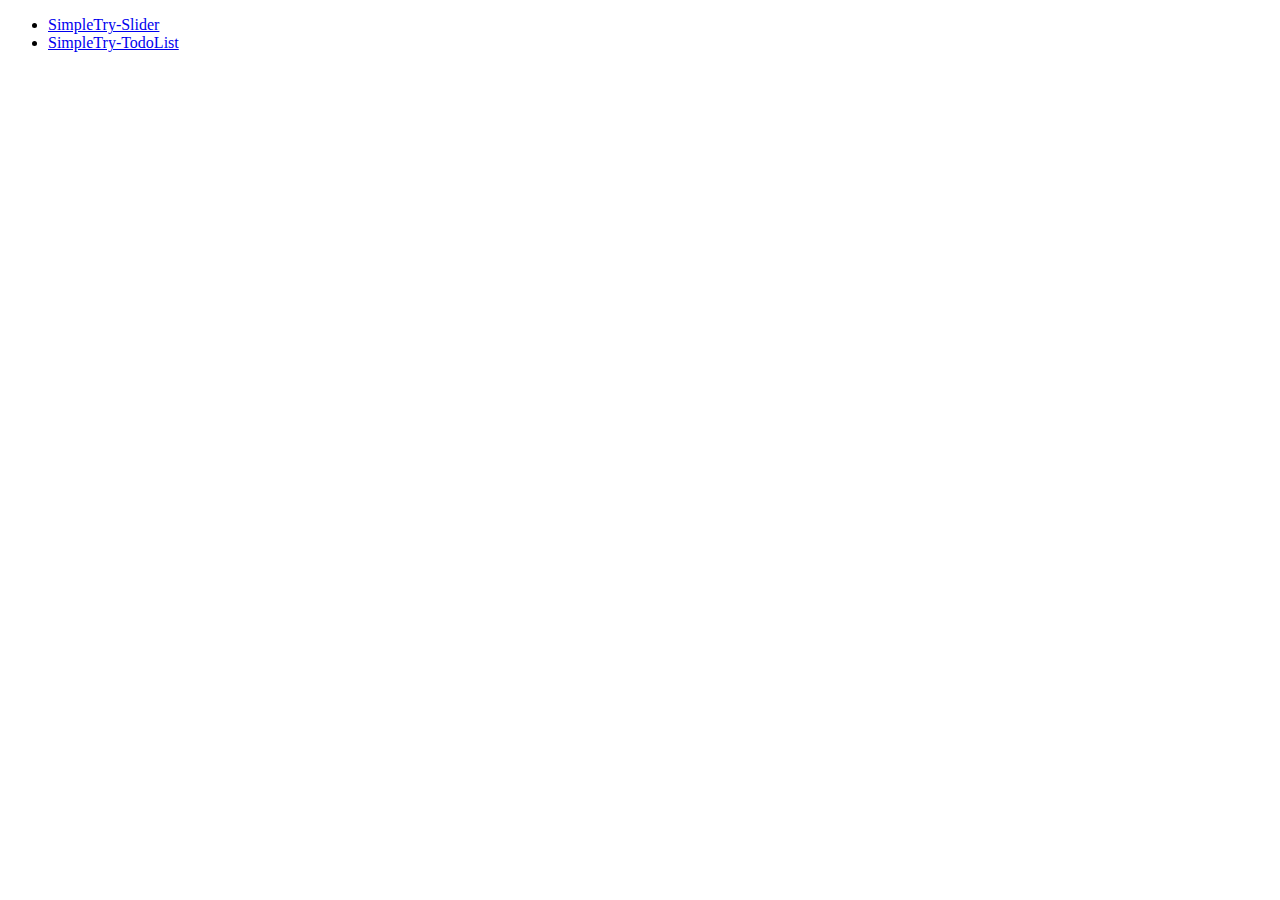
<file: index.html>
<!DOCTYPE html>
<html lang="en">
<head>
    <meta charset="UTF-8">
    <meta name="viewport" content="width=device-width, initial-scale=1.0">
    <title>SimpleTry</title>
    <div>
        <ul>
            <li><a href="./SimpleTry-Slider">SimpleTry-Slider</a></li>
            <li><a href="./SimpleTry-TodoList">SimpleTry-TodoList</a></li>
        </ul>
    </div>
</head>
<body>
    
</body>
</html>
</file>
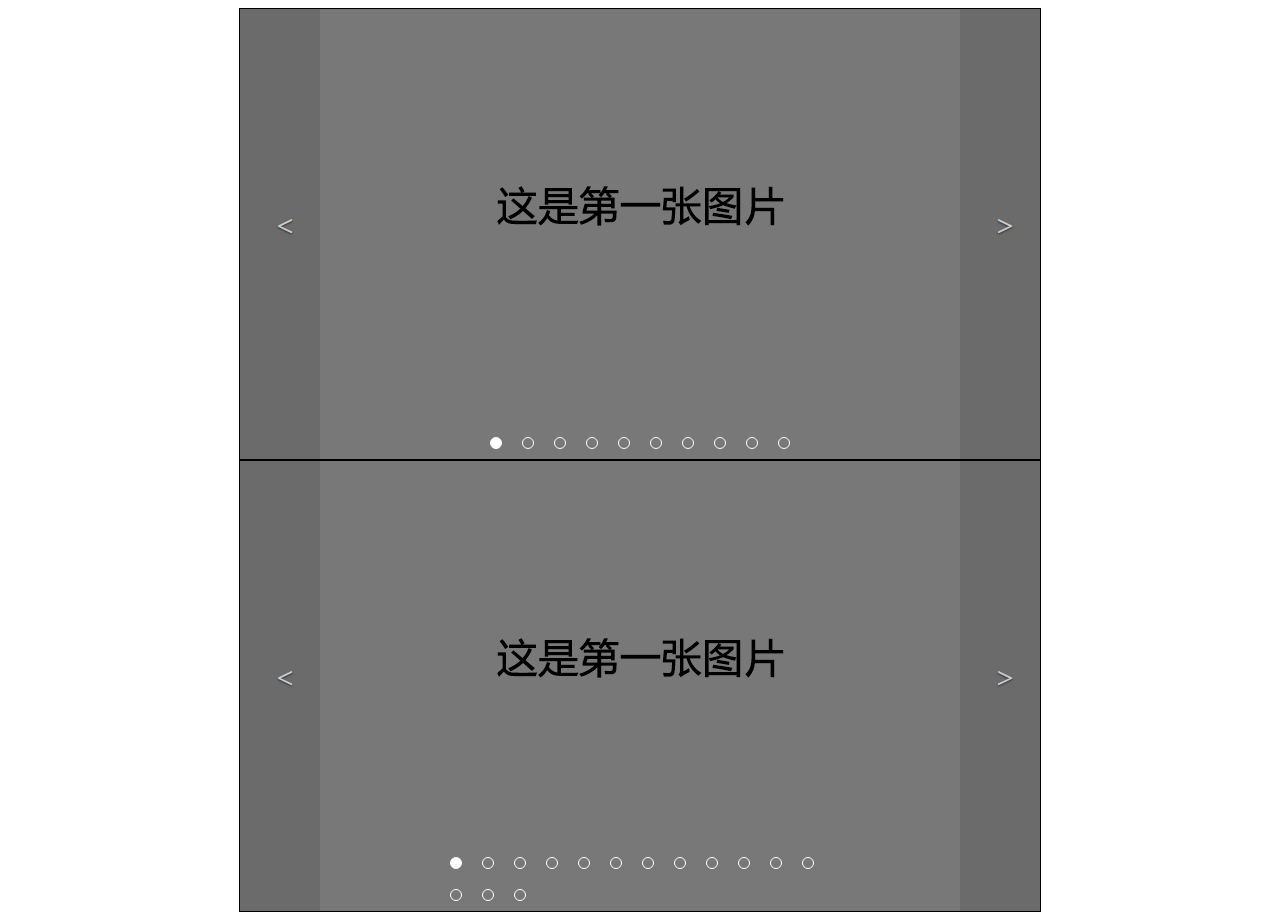
<file: SimpleTry-Slider/index.html>
<!DOCTYPE html>
<html>
    <head>
        <meta charset="UTF-8">
        <title>A Slider</title>
        <link rel="stylesheet" href="base.css">
    </head>
    <body>
        <div class="slider-box"></div>
        <div class="slider-box2"></div>
        <script src="base.js"></script>
    </body>
</html>
</file>
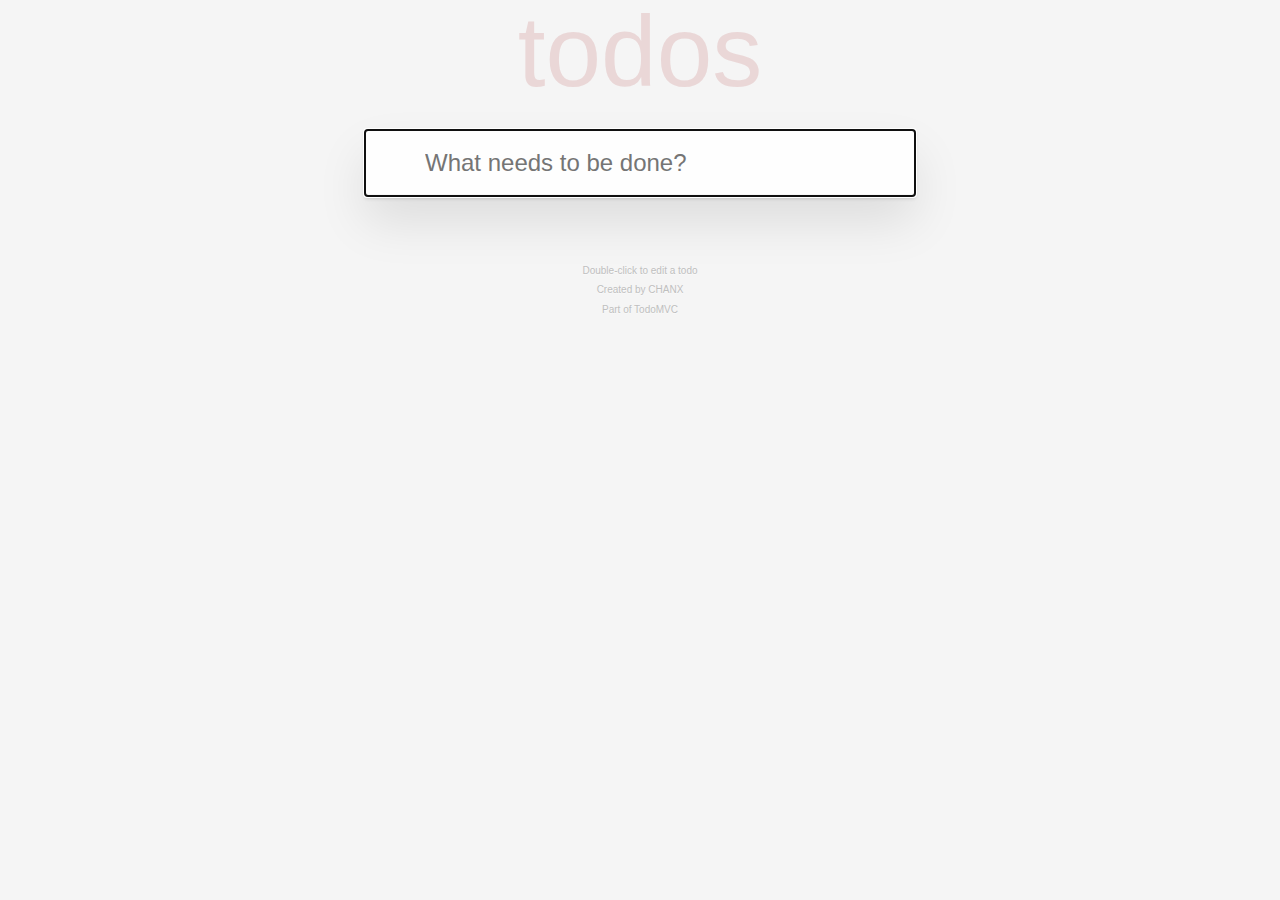
<file: SimpleTry-TodoList/index.html>
<!DOCTYPE html>
<html>
<head>
    <meta charset="UTF-8">
    <title>TodoList</title>
    <link rel="stylesheet" href="./css/base.css">
</head>
<body>
    <main>
            <div class="todolist" >
                    <div class="bigword"><h1>todos</h1></div>
                    <div>
                        <span class="toggle-all" onclick="tog()">&#xe6a4;</span>
                        <input id="newItem" class="new-todo"  placeholder="What needs to be done?">
                    </div>
                    
                    <div id="box">
                    </div>
                    <div class="bottom" id="bottom">
                            
                        <p><strong>0</strong> items left</p>
                        <ul>
                            <li><a href="#" class="selected">All</a></li>
                            <li><a href="#/active">Active</a></li>
                            <li><a href="#/completed">Completed</a></li>
                            <button class="clear-completed" onclick="clearall()">Clear completed</button>
                        </ul>
                    </div>

            </div>
    </main>

    <footer>
        <p>Double-click to edit a todo</p>
        <p>Created by CHANX</p>
        <p>Part of TodoMVC</p>
    </footer>
    <script src="./js/base.js"></script>
</body>
</html>
</file>
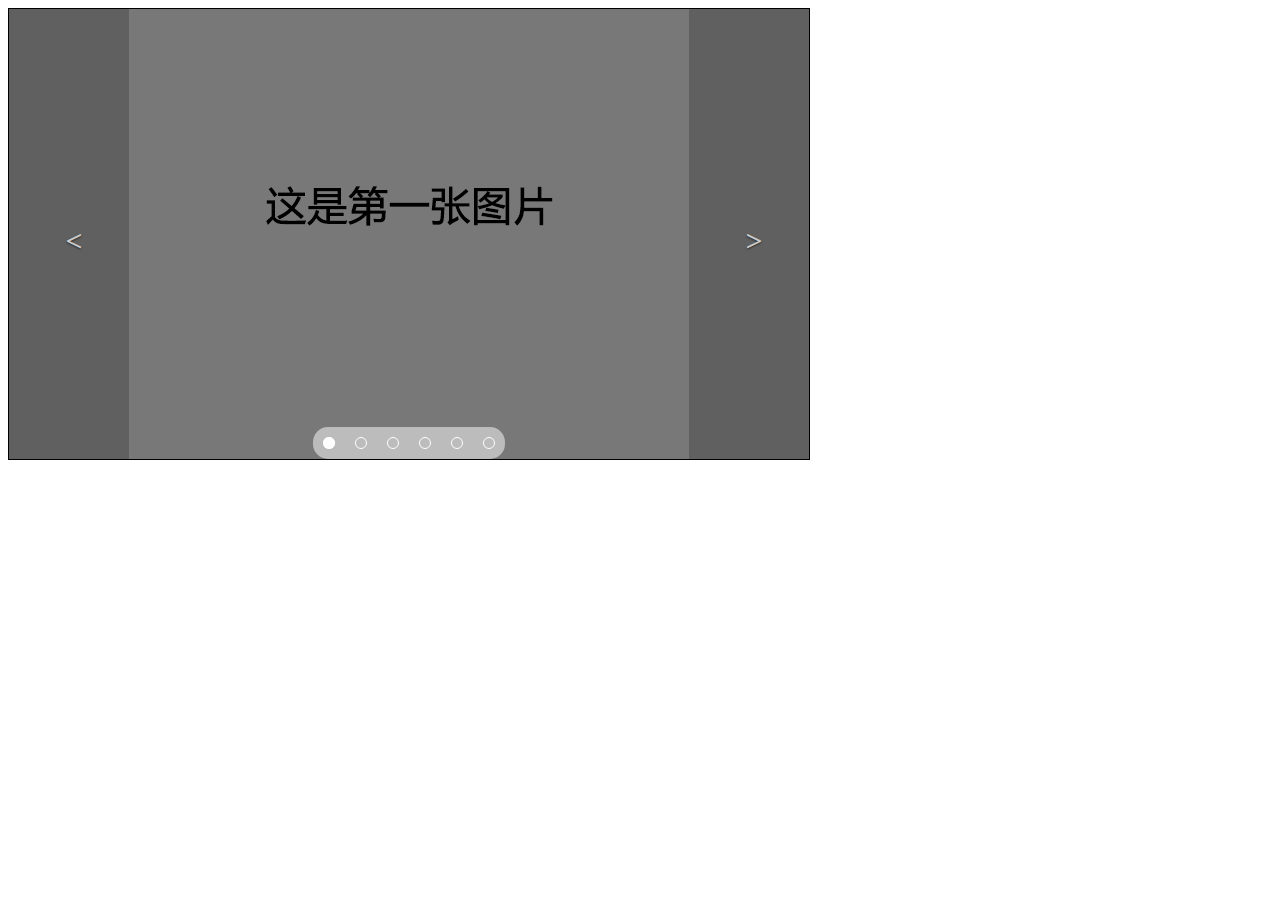
<file: SimpleTry-Slider/test.html>
<!DOCTYPE html>
<html>
    <head>
        <meta charset="UTF-8">
        <title>A Slider</title>
        <link rel="stylesheet" href="test.css">
    </head>
    <body>
        <div class="slider-box">
            <ul class="slider">
                <li id="slider-1">
                    <a href="#">
                        <img src="./code1.png" alt="">
                    </a>
                </li>
                <li id="slider-2">
                    <a href="#">
                        <img src="./code2.png" alt="">
                    </a>                    
                </li>
                <li id="slider-3">
                    <a href="#">
                        <img src="./code3.png" alt="">
                    </a>
                </li>
                <li id="slider-4">
                    <a href="#">
                        <img src="./code4.png" alt="">
                    </a>
                </li>
                <li id="slider-5">
                    <a href="#">
                        <img src="./code5.png" alt="">
                    </a>
                </li>
                <li id="slider-6">
                    <a href="#">
                        <img src="./code6.png" alt="">
                    </a>
                </li>
            </ul>
            <a class="leftRow" href="#">
                <span><</span>
            </a>
            <a class="rightRow" href="#">
                <span>></span>
            </a>
            <ul class="dotlist">
                <li><a href="#1"><p class="dot"></p></a></li>
                <li><a href="#2"><p class="dot"></p></a></li>
                <li><a href="#3"><p class="dot"></p></a></li>
                <li><a href="#4"><p class="dot"></p></a></li>
                <li><a href="#5"><p class="dot"></p></a></li>
                <li><a href="#6"><p class="dot"></p></a></li>
            </ul>
            <a href="#active"><p class="active-dot"></p></a>
        </div>
        <!-- <script src="test.js"></script> -->
    </body>
</html>
</file>
<file: SimpleTry-Slider/base.css>
.slider-box{
    border: 1px black solid;
    text-align: center;
    margin: 0 auto;
    padding: 0;
    position: relative;
    width: 800px;
    height: 450px;
    overflow: hidden;
}
.slider-box2{
    border: 1px black solid;
    text-align: center;
    margin: 0 auto;
    padding: 0;
    position: relative;
    width: 800px;
    height: 450px;
    overflow: hidden;
}
.slider{
    position: relative;
    width: 4800px;
    height: 450px;
    list-style: none;
    margin: 0;
    padding: 0;
    transition: all 0.5s;
}
.slider li{
    float: left;
    width: 800px;
    height: 450px;
    overflow: hidden;
}


.leftRow{
    position: absolute;
    top: 0;
    bottom: 0;
    left:  0;
    width: 10%;
    text-align: center;
    text-shadow: 0 1px 2px rgba(0,0,0,.6);
    background-color: rgba(0,0,0,0.1);
    text-decoration: none;
    transition: all 0.5s;
}

.rightRow{
    position: absolute;
    top: 0;
    bottom: 0;
    right:  0;
    width: 10%;
    text-align: center;
    text-shadow: 0 1px 2px rgba(0,0,0,.6);
    background-color: rgba(0,0,0,0.1);
    text-decoration: none;
    transition: all 0.5s;
}
.rightRow:hover,
.leftRow:hover{
    background-color: rgba(0,0,0,0.2);
}
.leftRow span,
.rightRow span{
    color: rgb(202, 202, 202);
    position: absolute;
    box-sizing: inline-box;
    width: 30px;
    height: 30px;
    margin-top: -10px;
    font-size: 30px;
    font-weight: 700;
    top:50%;
    transform: translateY(-50%);
    margin-left: -10px;
    transition: color 0.5s;
}

.leftRow span:hover,
.rightRow span:hover{
    color: white;
}


.dotlist{
    box-sizing: border-box;
    position: absolute;
    left: 50%;
    transform: translateX(-50%);
    bottom: 0;
    list-style: none;
    margin: 0;
    padding: 0;
    background-color: rgba(255, 255, 255, 0);
    border-radius: 15px;
    max-width: 60%;
}

.dotlist li{
    float: left;
    margin: 10px;
}


.dot{
    height: 10px;
    width: 10px;
    border: 1px solid #fff;;
    border-radius: 50%;
    margin: 0;
    padding: 0;
    background-color: transparent;
}
</file>
<file: SimpleTry-TodoList/css/base.css>
@font-face {
    font-family: 'iconfont';
    src: url('../fonts/iconfont.eot');
    src: url('../fonts/iconfont.eot?#iefix') format('embedded-opentype'),
        url('../fonts/iconfont.woff2') format('woff2'),
        url('../fonts/iconfont.woff') format('woff'),
        url('../fonts/iconfont.ttf') format('truetype'),
        url('../fonts/iconfont.svg#iconfont') format('svg');
}


.iconfont {
    font-family: "iconfont" !important;
    font-size: 16px;
    font-style: normal;
    -webkit-font-smoothing: antialiased;
    -moz-osx-font-smoothing: grayscale;
}
body{
    font: 14px 'Helvetica Neue', Helvetica, Arial, sans-serif;
    line-height: 1.4em;
    background: #f5f5f5;
    color: #4d4d4d;
    min-width: 230px;
    max-width: 550px;
    margin: 0 auto;
    font-weight: 300;
}
.todolist{
    position: relative;
    background: #fff;
    margin: 130px 0 40px 0;
    box-shadow: 0 2px 4px 0 rgba(0, 0, 0, 0.2), 0 25px 50px 0 rgba(0, 0, 0, 0.1);
}


.bigword h1{
    position: absolute;
    top: -155px;
    width: 100%;
    font-size: 100px;
    font-weight: 100;
    text-align: center;
    color: rgba(175, 47, 47, 0.15);
    
}
.toggle-all{
    font-family: "iconfont";
    font-size: 45px;
    font-weight: 800;
    position: absolute;
    padding: 23px 5px;
    text-align: center;
    color: #eee;
    z-index: 1;
}
.new-todo{
    position: relative;
    margin: 0;
    width: 100%;
    font-size: 24px;
    font-family: inherit;
    font-weight: inherit;
    line-height: 1.4em;
    color: inherit;
    padding: 16px 16px 16px 60px;
    border: none;
    background: rgba(0, 0, 0, 0.003);
    box-shadow: inset 0 -2px 1px rgba(0,0,0,0.03);
    box-sizing: border-box;
}
.input{
    text-rendering: auto;
    color: initial;
    letter-spacing: normal;
    word-spacing: normal;
    text-transform: none;
    text-indent: 0px;
    text-shadow: none;
    display: inline-block;
    text-align: start;
}

footer{
    margin: 65px auto 0;
    color: #bfbfbf;
    font-size: 10px;
    text-shadow: 0 1px 0 rgba(255, 255, 255, 0.5);
    text-align: center;
}

footer p{
    margin: 0;
}

.itemlist{
    list-style: none;
    margin:0;
    padding: 0;
    display: block;
    max-height: 400px;
    overflow: overlay;
    transition: height 0.15s;
}

.itemlist li{
    position: relative;
    font-size: 24px;
    border-bottom: 1px solid #ededed;
    transition: height 1s;
}
.itemlist li:hover{
    border: 1px #cc9a9a solid;
    font-size: 30px;
}
.itemlist label{
    
    word-break: break-all;
    padding: 15px 15px 15px 60px;
    display: block;
    line-height: 1.2;
}
.itemlist li span{
    font-family: "iconfont";
    font-style: normal;
    -webkit-font-smoothing: antialiased;
    -moz-osx-font-smoothing: grayscale;
    font-size: 40px;
    font-weight: 700;
    text-align: center;
    width: 40px;
    height: 40px;
    position: absolute;
    bottom: 0;
    margin: auto 0;
    border: none;
    padding-left: 10px;
}

.itemlist span.delete{
    position: absolute;
    right: 10px;
    width: 40px;
    height: 40px;
    margin: auto 0;
    font-size: 30px;
    color: #cc9a9a;
    display: none;
    z-index: 1;
}
.itemlist span.delete:hover{
    color: #aa4747;
}
.itemlist span.todo{
    color: #f08080;
}
.itemlist span.done{
    color: green;
}


.bottom{
    text-align: center;
    color: #777;
    padding: 15px 15px;
    box-shadow: 0 1px 1px rgba(0, 0, 0, 0.2), 0 8px 0 -3px #f6f6f6, 0 9px 1px -3px rgba(0, 0, 0, 0.2), 0 16px 0 -6px #f6f6f6, 0 17px 2px -6px rgba(0, 0, 0, 0.2);
}
.bottom p{
    float: left;
    text-align: center;
    margin: 0;
    padding: 0;

}
.bottom ul{
    text-align: center;
    display: block;
    margin: 0;
    padding: 0;
}
.bottom li{
    display: inline;
}
.bottom li a{
    color: inherit;
    margin: 3px;
    padding: 3px 7px;
    text-decoration: none;
    border: 1px solid transparent;
    border-radius: 3px;
}

.bottom li a.selected {
    border-color: rgba(175, 47, 47, 0.2);
}

.bottom li a:hover {
    border-color: rgba(175, 47, 47, 0.1);
}

.clear-completed{
    float: right;
    height: 20px;
    font-size: 13px;
    color: inherit;
    margin: 0;
    margin-bottom: 11px;
    border:none;
    background-color: transparent;
}

.clear-completed:hover{
    text-decoration: underline;
}
.edit-text{
    position: relative;
    margin: 0;
    width: 100%;
    font-size: 24px;
    font-family: inherit;
    font-weight: inherit;
    line-height: 1.4em;
    color: inherit;
    padding: 16px 16px 16px 60px;
    border: none;
    background: rgba(0, 0, 0, 0.003);
    box-sizing: border-box;
    display: none;
}
</file>
<file: SimpleTry-Slider/test.css>
.slider-box{
    border: 1px black solid;
    text-align: center;
    margin: 0;
    padding: 0;
    position: relative;
    width: 800px;
    height: 450px;
    overflow: hidden;
}


.slider{
    position: relative;
    width: 4800px;
    height: 450px;
    list-style: none;
    margin: 0;
    padding: 0;
    animation: switch 30s ease-out infinite;
    animation-delay: 2s;
    transition: all 0.5s;
}
.slider li{
    float: left;
    width: 800px;
    height: 450px;
    overflow: hidden;
}


.leftRow{
    position: absolute;
    top: 0;
    bottom: 0;
    left:  0;
    width: 15%;
    text-align: center;
    text-shadow: 0 1px 2px rgba(0,0,0,.6);
    background-color: rgba(0,0,0,0.2);
    text-decoration: none;
    transition: all 0.5s;
}

.rightRow{
    position: absolute;
    top: 0;
    bottom: 0;
    right:  0;
    width: 15%;
    text-align: center;
    text-shadow: 0 1px 2px rgba(0,0,0,.6);
    background-color: rgba(0,0,0,0.2);
    text-decoration: none;
    transition: all 0.5s;
}
.rightRow:hover,
.leftRow:hover{
    background-color: rgba(0,0,0,0.4);
}
.leftRow span,
.rightRow span{
    color: rgb(202, 202, 202);
    position: absolute;
    box-sizing: inline-box;
    width: 30px;
    height: 30px;
    margin-top: -10px;
    font-size: 30px;
    font-weight: 700;
    top:50%;
    margin-left: -10px;
    transition: color 0.5s;
}

.leftRow span:hover,
.rightRow span:hover{
    color: white;
}


@keyframes switch {
	0%, 15% {
		margin-left: 0;
	}
	20%, 30% {
		margin-left: -800px;
    }
	35%, 45% {
		margin-left: -1600px;
    }
	50%, 60% {
		margin-left: -2400px;
    }
	65%, 75% {
		margin-left: -3200px;
    }
	80%, 100% {
		margin-left: -4000px;
    }
}


.dotlist{
    box-sizing: border-box;
    position: absolute;
    left: 50%;
    transform: translateX(-50%);
    bottom: 0;
    list-style: none;
    margin: 0;
    padding: 0;
    background-color: rgba(255, 255, 255, 0.5);
    border-radius: 15px;
}

.dotlist li{
    float: left;
    margin: 10px;
}


.dot{
    height: 10px;
    width: 10px;
    border: 1px solid #fff;;
    border-radius: 50%;
    margin: 0;
    padding: 0;
    background-color: transparent;
}

.active-dot{
    height: 12px;
    width: 12px;
    background-color: #fff;
    border-radius: 50%;
    margin: 0;
    padding: 0;
    position: absolute;
    bottom: 10px;
    left: 314px;    
    animation: switchdot 30s infinite;
    animation-delay: 2s;
}

@keyframes switchdot {
	0%, 0% {
		left: 314px;
	}
	20%, 20% {
		left: 346px;
    }
	35%, 35% {
		left: 378px;
    }
	50%, 50% {
		left: 410px;
    }
	65%, 65% {
		left: 442px;
    }
	80%, 80% {
		left: 474px;
    }
}
</file>
